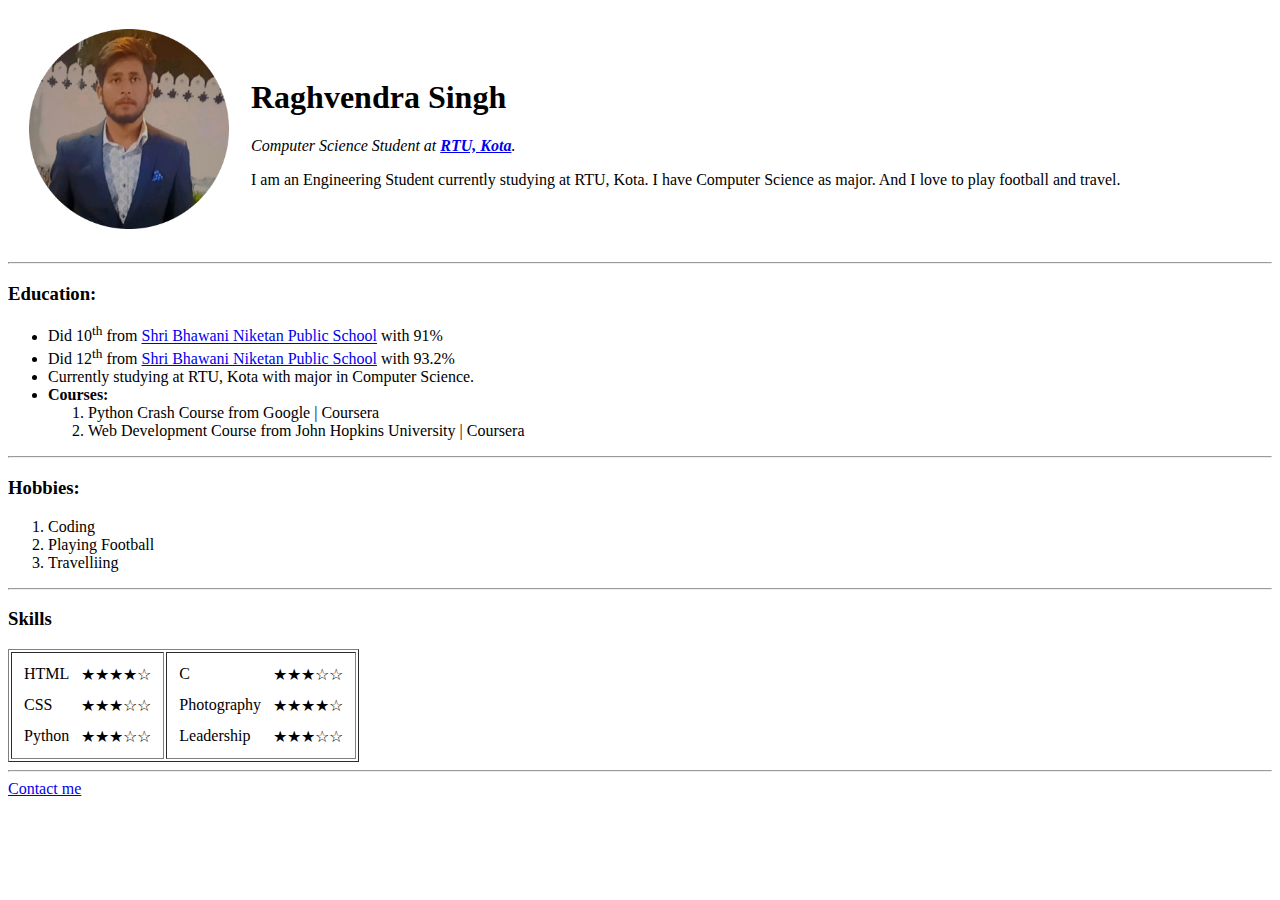
<file: index.html>
<!DOCTYPE html>
<html lang="en">
  <head>
    <meta charset="UTF-8" />
    <title>Raghvendra's Personal Site</title>
  </head>
  <body>

    <table cellspacing="20">
      <tr>
        <td>
          <img src="Raghu-circle.png" alt="Raghvendra's Profile photo" height="200px" width="200px"/>
        </td>
        <td>
          <h1>Raghvendra Singh</h1>
          <p>
            <em>Computer Science Student at <strong><a href="http://udrtukota.ac.in" target="_blank">RTU, Kota</a></strong>.</em>
          </p>
          <p>
            I am an Engineering Student currently studying at RTU, Kota. I have Computer Science as major. And I love to play football and travel.
          </p>
        </td>
      </tr>
    </table>

    <hr />

    <h3>Education:</h3>
    <ul>
      <li>Did 10<sup>th</sup> from <a href="http://sbnpublicschool.com" target="blank">Shri Bhawani Niketan Public School</a> with 91%</li>
      <li>Did 12<sup>th</sup> from <a href="http://sbnpublicschool.com" target="blank">Shri Bhawani Niketan Public School</a> with 93.2%</li>
      <li>Currently studying at RTU, Kota with major in Computer Science.</li>
      <li>
        <strong>Courses:</strong>
        <ol>
          <li>Python Crash Course from Google | Coursera</li>
          <li>
            Web Development Course from John Hopkins University | Coursera
          </li>
        </ol>
      </li>
    </ul>
    <hr>

    <h3>Hobbies:</h3>
    <ol>
      <li>Coding</li>
      <li>Playing Football</li>
      <li>Travelliing</li>
    </ol>
    <hr>

    <h3>Skills</h3>
    <table border="1">
      <tr>
        <td>
          <table cellspacing="10" >
            <tr>
              <td>HTML</td>
              <td>&#9733;&#9733;&#9733;&#9733;&#9734;</td>
            </tr>
            <tr>
              <td>CSS</td>
              <td>&#9733;&#9733;&#9733;&#9734;&#9734;</td>
            </tr>
            <tr>
              <td>Python</td>
              <td>&#9733;&#9733;&#9733;&#9734;&#9734;</td>
            </tr>
            </table>
        </td>
        <td>
          <table cellspacing="10">
          <tr>
            <td>C</td>
            <td>&#9733;&#9733;&#9733;&#9734;&#9734;</td>
          </tr>
          <tr>
            <td>Photography</td>
            <td>&#9733;&#9733;&#9733;&#9733;&#9734;</td>
          </tr>
          <tr>
            <td>Leadership</td>
            <td>&#9733;&#9733;&#9733;&#9734;&#9734;</td>
          </tr>
        </table>
        </td>
      </tr>
    </table>
    <hr>

    <a href="contact.html" target="_blank">Contact me</a>
  </body>
</html>
</file>
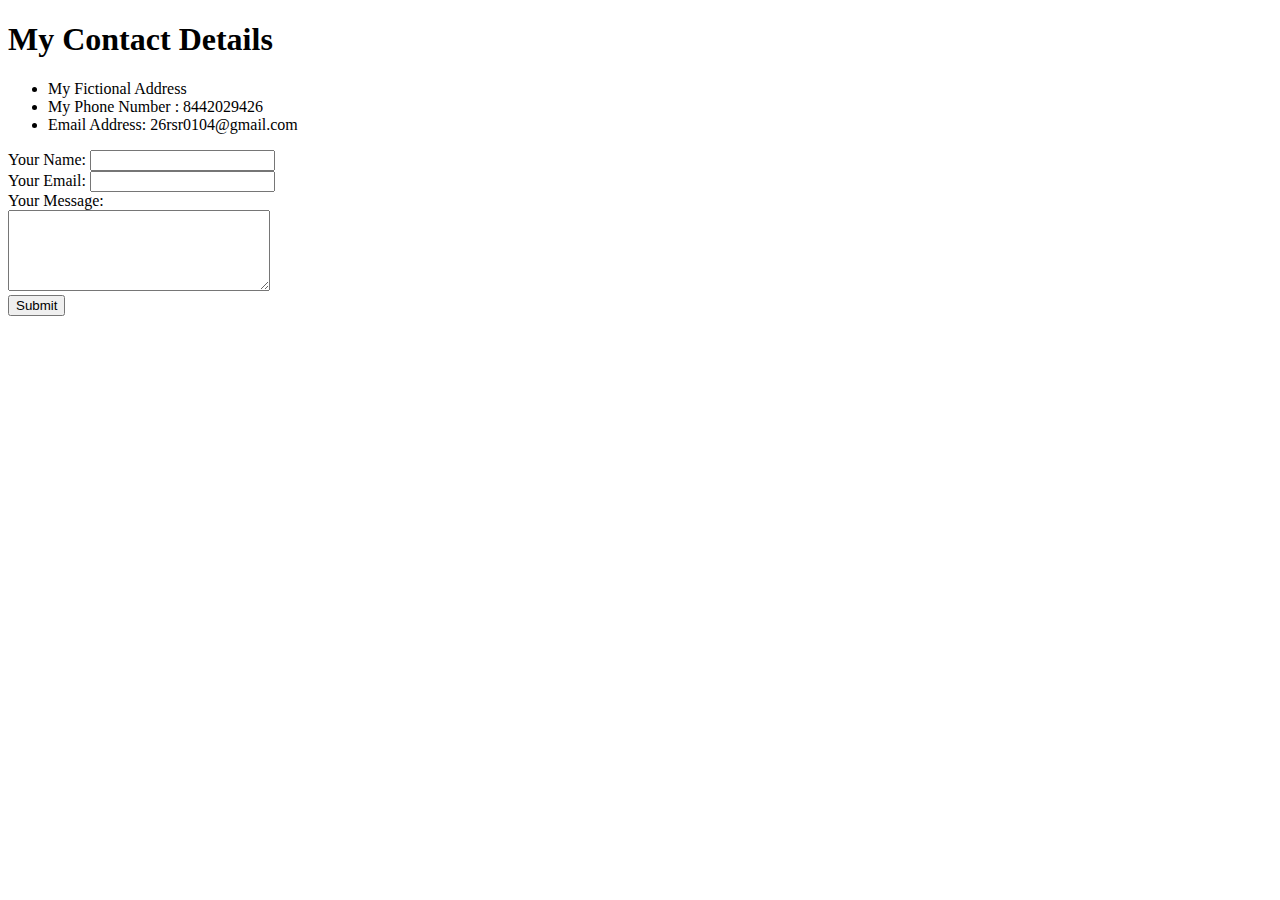
<file: contact.html>
<!DOCTYPE html>
<html lang="en">
<head>
    <meta charset="UTF-8">
    <meta http-equiv="X-UA-Compatible" content="IE=edge">
    <meta name="viewport" content="width=device-width, initial-scale=1.0">
    <title>Contact Details</title>
</head>
<body>
    <h1>My Contact Details</h1>
    <ul>
        <li>My Fictional Address</li>
        <li>My Phone Number : 8442029426</li>
        <li>Email Address: 26rsr0104@gmail.com</li>
    </ul>

    <form action="mailto:26rsr0104@gmail.com" method="post" enctype="text/plain">
        <label>Your Name: </label>
        <input type="text" name="yourname" value=""><br>
        <label>Your Email:</label>
        <input type="email" name="yourEmail" id=""><br>
        <label >Your Message: </label><br>
        <textarea name="yourMessage" id="" cols="30" rows="5"></textarea><br>
        <input type="submit" name="">
    </form>
</body>
</html>
</file>
